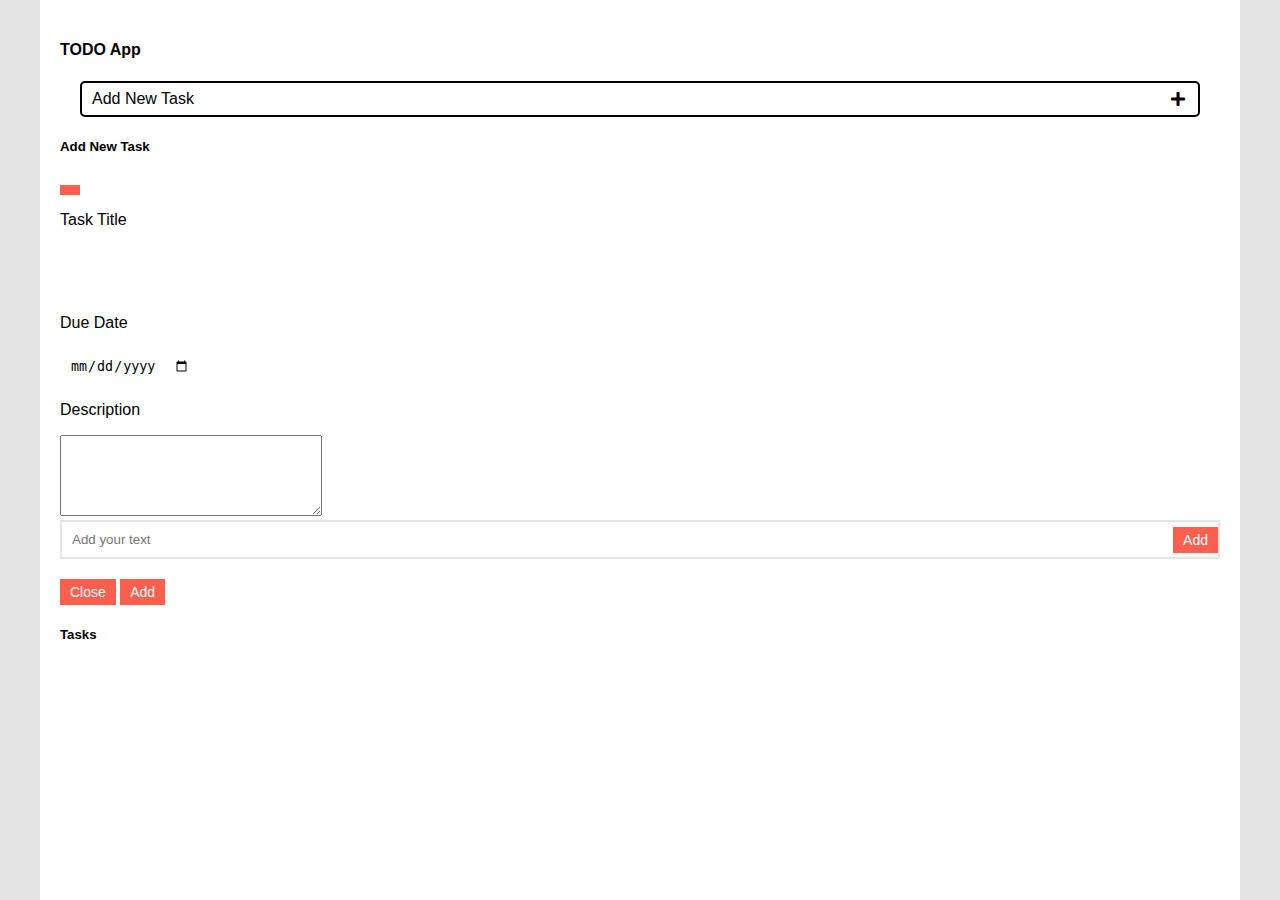
<file: Crud_Notes/CRUD-To do list/to-do-app/index.html>
<!DOCTYPE html>
<html lang="en">

<head>
  <link rel="stylesheet" href="https://cdnjs.cloudflare.com/ajax/libs/font-awesome/5.15.4/css/all.min.css" />

  <meta charset="UTF-8">
  <meta http-equiv="X-UA-Compatible" content="IE=edge">
  <meta name="viewport" content="width=device-width, initial-scale=1.0">
  <title>TODO App</title>
  <link href="https://cdn.jsdelivr.net/npm/bootstrap@5.1.3/dist/css/bootstrap.min.css" rel="stylesheet"
    integrity="sha384-1BmE4kWBq78iYhFldvKuhfTAU6auU8tT94WrHftjDbrCEXSU1oBoqyl2QvZ6jIW3" crossorigin="anonymous">

  <link rel="stylesheet" href="style.css">

</head>

<body>
  <div class="app">
    <h4 class="mb-3">TODO App</h4>


    <div id="addNew" data-bs-toggle="modal" data-bs-target="#form">
      <span>Add New Task</span>
      <i class="fas fa-plus"></i>
    </div>

    <!-- Modal -->
    <form class="modal fade" id="form" tabindex="-1" aria-labelledby="exampleModalLabel" aria-hidden="true">
      <div class="modal-dialog">
        <div class="modal-content">
          <div class="modal-header">
            <h5 class="modal-title" id="exampleModalLabel">Add New Task</h5>
            <button type="button" class="btn-close" data-bs-dismiss="modal" aria-label="Close"></button>
          </div>
          <div class="modal-body">
            <p>Task Title</p>
            <input type="text" class="form-control" name="" id="textInput">
            <div id="msg"></div>
            <br>
            <p>Due Date</p>
            <input type="date" class="form-control" name="" id="dateInput">
            <br>
            <p>Description</p>
            <textarea name="" class="form-control" id="textarea" cols="30" rows="5"></textarea>
            <br>
            <div class="row">
              <input type="text" id="input-box" placeholder="Add your text" />
              <button onclick="addTask()">Add</button>
            </div>
            <ul id="list-container">
              <!-- <li class="checked">Task 1</li>
                <li>Task 2</li>
                <li>Task 3</li> -->
            </ul>
          </div>
          <div class="modal-footer">
            <button type="button" class="btn btn-secondary" data-bs-dismiss="modal">Close</button>
            <button type="submit" id="add" class="btn btn-primary">Add</button>
          </div>
        </div>
      </div>
    </form>

    <h5 class="text-center my-3">Tasks</h5>

    <div id="tasks">

    </div>
  </div>
</body>
<script src="main.js"></script>
<script src="script.js"></script>
<script src="https://cdn.jsdelivr.net/npm/bootstrap@5.1.3/dist/js/bootstrap.bundle.min.js"
  integrity="sha384-ka7Sk0Gln4gmtz2MlQnikT1wXgYsOg+OMhuP+IlRH9sENBO0LRn5q+8nbTov4+1p" crossorigin="anonymous"></script>


</html>
</file>
<file: Crud_Notes/CRUD-To do list/to-do-app/style.css>
* {
  box-sizing: border-box;
}

body {
  position: relative;
  font-family: sans-serif;
  margin: 0;
  background-color: #e5e5e5;
  display: flex;
  justify-content: center;
  align-items: center;
  min-height: 100vh;
}

.app {
  position: relative;
  background-color: #fff;
  width: 1200px;
  min-height: 100vh;
  padding: 20px;
  overflow-y: scroll;

}

.app::-webkit-scrollbar {
  width: 0 !important;
}

#addNew {
  display: flex;
  justify-content: space-between;
  align-items: center;
  border: 2px solid #000000;
  padding: 5px 10px;
  border-radius: 5px;
  cursor: pointer;
  margin-left: 20px;
  margin-right: 20px;
}

.fa-plus {
  padding: 3px;
  border-radius: 3px;
}

#tasks {
  display: grid;
  grid-template-columns: 1fr;
  gap: 14px;
}

#tasks div {
  border: 3px solid #000000;
  background-color: #f5f5f5;
  border-radius: 6px;
  padding: 5px;
  display: grid;
  gap: 4px;
}

#tasks div .options {
  justify-self: center;
  display: flex;
  gap: 20px;
}

#tasks div .options i {
  cursor: pointer;
}

#msg {
  color: red;
}

.row {
  margin: 0 auto 20px;
  display: flex;
  align-items: center;
  justify-content: space-between;
  border: 2px solid #e5e5e5;
}

input {
  flex: 1;
  border: none;
  outline: none;
  background: transparent;
  padding: 10px;
  font-weight: 14px;
}

button {
  font-size: 14px;
  padding: 5px 10px;
  border: none;
  outline: none;
  background: #ff5f4e;
  color: #fff;
  cursor: pointer;
}

ul li {
  list-style: none;
  font-size: 15px;
  padding: 10px 8px 5px 50px;
  user-select: none;
  cursor: pointer;
  position: relative;
}

ul li::before {
  content: "";
  position: absolute;
  height: 28px;
  width: 28px;
  border-radius: 50px;
  background-image: url(https://cdn3.iconfinder.com/data/icons/arrows-160/96/uncheckedV_circle-512.png);
  background-size: cover;
  background-position: center;
  top: 10px;
  left: 8px;
}

ul li.checked {
  color: #555;
}

ul li.checked::before {
  background-image: url(https://png.pngtree.com/element_our/sm/20180515/sm_5afb099b4844b.jpg);
}

ul li span {
  position: absolute;
  right: 0;
  top: 8;
  width: 40px;
  height: 40px;
  font-size: 22px;
  color: #555;
  line-height: 40px;
  text-align: center;
  border-radius: 50px;
}

ul li span:hover {
  background: #edeef0;
}
</file>
